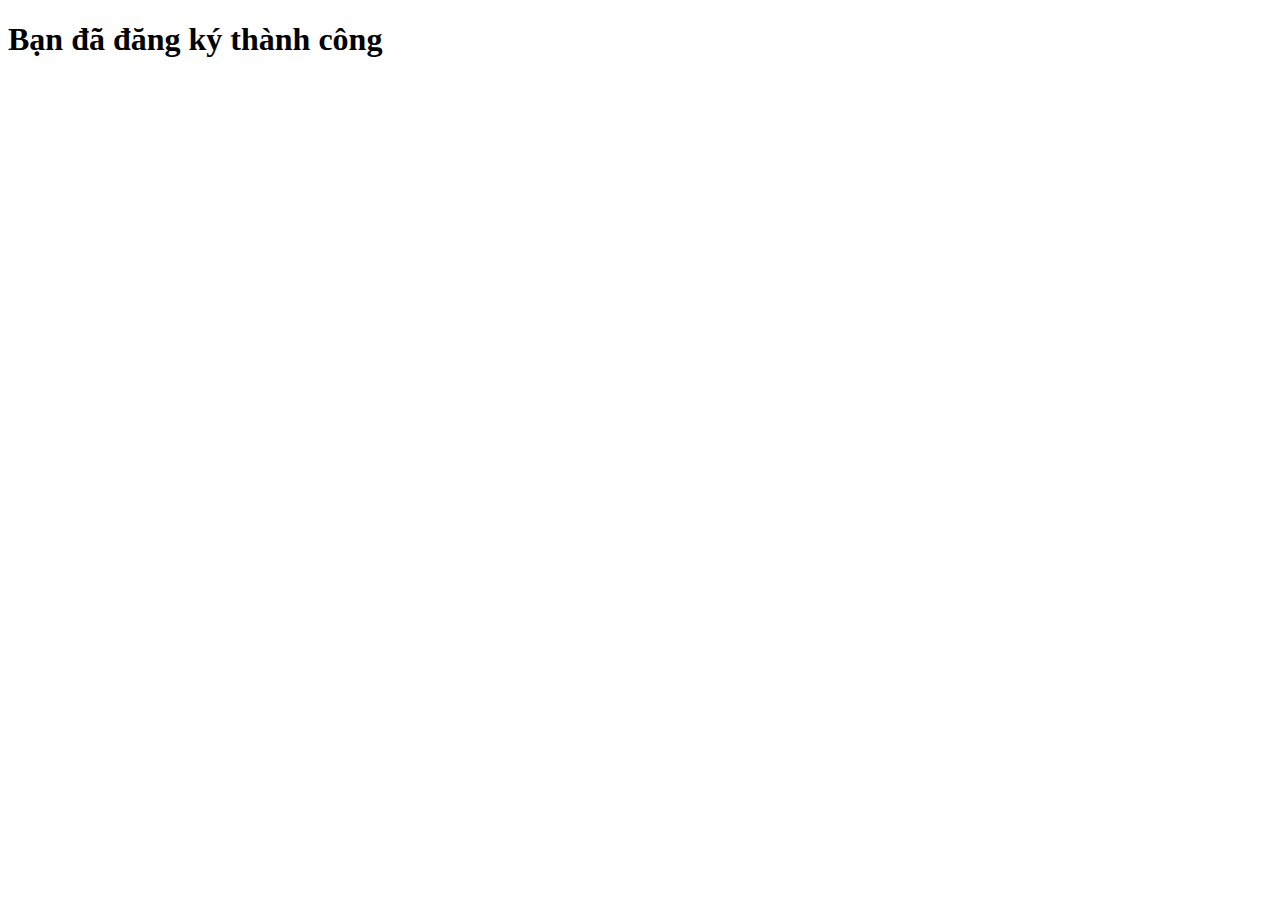
<file: hocphp/trangchu.html>
<!DOCTYPE html>
<html lang="en">
<head>
    <meta charset="UTF-8">
    <meta http-equiv="X-UA-Compatible" content="IE=edge">
    <meta name="viewport" content="width=device-width, initial-scale=1.0">
    <title>Trang Chủ</title>
</head>
<body>
    <h1><b>Bạn đã đăng ký thành công</b></h1>
</body>
</html>
</file>
